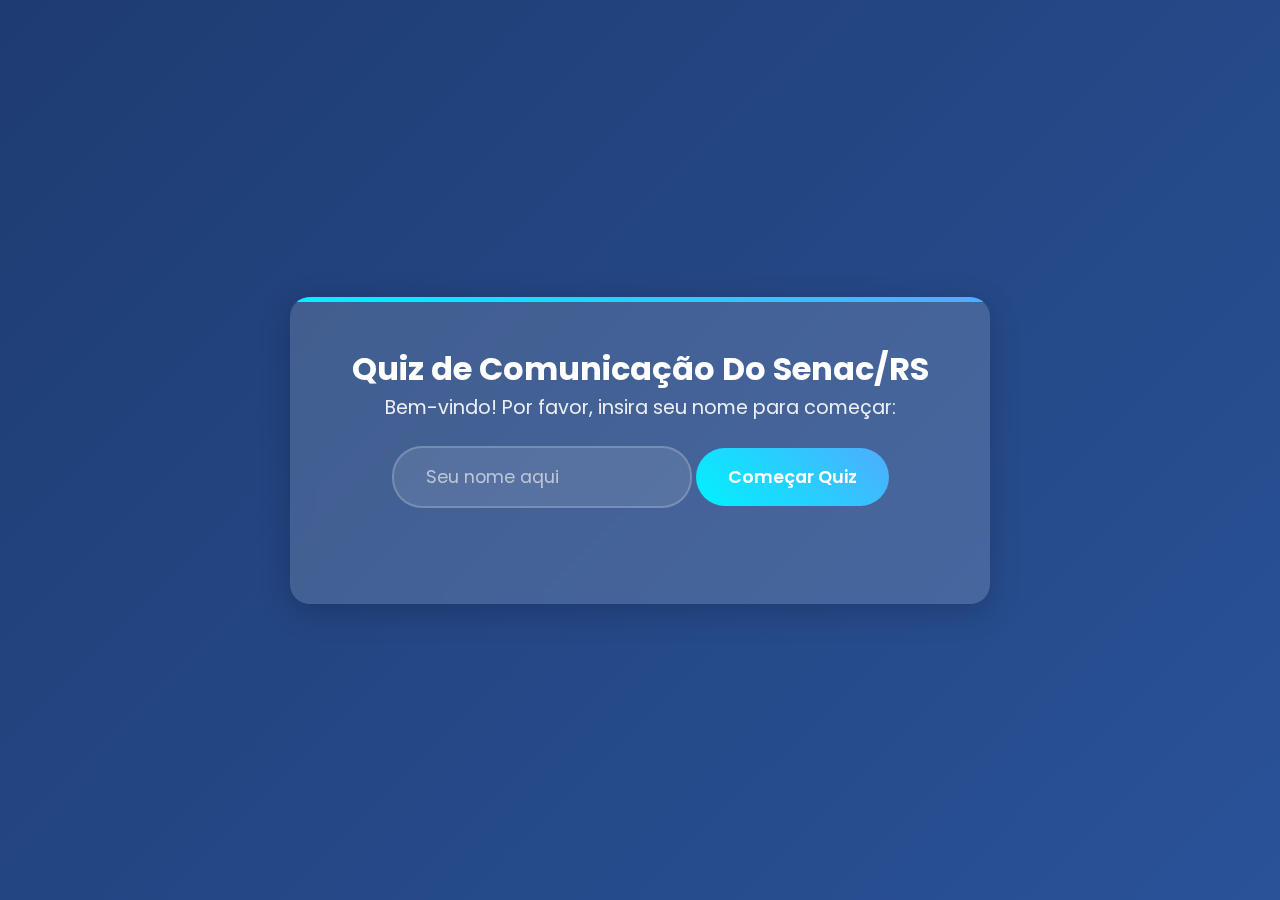
<file: index.html>
<!DOCTYPE html>
<html lang="pt-BR">
<head>
    <meta charset="UTF-8">
    <meta name="viewport" content="width=device-width, initial-scale=1.0">
    <title>Quiz de Comunicação</title>
    <link href="https://fonts.googleapis.com/css2?family=Poppins:wght@400;600&display=swap" rel="stylesheet">
    <link rel="stylesheet" href="styles.css">
</head>
<body>
<div class="quiz-container" id="quizContainer">
    <div class="player-name-container">
        <h1>Quiz de Comunicação Do Senac/RS</h1>
        <p class="welcome-text">Bem-vindo! Por favor, insira seu nome para começar:</p>
        <input type="text" id="playerName" class="player-name-input" placeholder="Seu nome aqui" maxlength="30">
        <button class="start-btn" onclick="startQuiz()">Começar Quiz</button>
    </div>
</div>
<script src="script.js"></script>
</body>
</html>
</file>
<file: styles.css>
* {
    margin: 0;
    padding: 0;
    box-sizing: border-box;
    font-family: 'Poppins', sans-serif;
}

body {
    background: linear-gradient(135deg, #1e3c72, #2a5298);
    min-height: 100vh;
    display: flex;
    justify-content: center;
    align-items: center;
    color: white;
    padding: 20px;
}

.quiz-container {
    background: rgba(255, 255, 255, 0.15);
    backdrop-filter: blur(10px);
    padding: 3rem;
    border-radius: 20px;
    box-shadow: 0 8px 32px rgba(0, 0, 0, 0.2);
    width: 90%;
    max-width: 700px;
    position: relative;
    overflow: hidden;
}

.quiz-container::before {
    content: '';
    position: absolute;
    top: 0;
    left: 0;
    width: 100%;
    height: 5px;
    background: linear-gradient(90deg, #00f2fe, #4facfe);
}

.player-name-container {
    text-align: center;
    margin-bottom: 2rem;
}

.player-name-input {
    background: rgba(255, 255, 255, 0.1);
    border: 2px solid rgba(255, 255, 255, 0.2);
    border-radius: 30px;
    padding: 1rem 2rem;
    width: 100%;
    max-width: 300px;
    color: white;
    font-size: 1.1rem;
    margin-bottom: 1rem;
    outline: none;
    transition: all 0.3s ease;
}

.player-name-input::placeholder {
    color: rgba(255, 255, 255, 0.6);
}

.player-name-input:focus {
    border-color: #4facfe;
    box-shadow: 0 0 15px rgba(79, 172, 254, 0.3);
}

.start-btn {
    background: linear-gradient(45deg, #00f2fe, #4facfe);
    color: white;
    border: none;
    padding: 1rem 2rem;
    border-radius: 30px;
    cursor: pointer;
    font-size: 1.1rem;
    font-weight: 600;
    transition: all 0.3s ease;
}

.start-btn:hover {
    transform: translateY(-2px);
    box-shadow: 0 5px 15px rgba(0,0,0,0.3);
}

.welcome-text {
    font-size: 1.2rem;
    margin-bottom: 1.5rem;
    color: rgba(255, 255, 255, 0.9);
}

.quiz-header {
    text-align: center;
    margin-bottom: 2.5rem;
    position: relative;
}

.quiz-header h1 {
    font-size: 2.2rem;
    margin-bottom: 1rem;
    background: linear-gradient(45deg, #00f2fe, #4facfe);
    -webkit-background-clip: text;
    -webkit-text-fill-color: transparent;
    text-shadow: 2px 2px 4px rgba(0,0,0,0.1);
}

.question {
    font-size: 1.3rem;
    margin-bottom: 2rem;
    line-height: 1.6;
    text-align: center;
}

.options {
    display: grid;
    gap: 1.2rem;
}

.option {
    background: rgba(255, 255, 255, 0.1);
    padding: 1.2rem;
    border-radius: 12px;
    cursor: pointer;
    transition: all 0.3s ease;
    border: 2px solid rgba(255, 255, 255, 0.1);
}

.option:hover {
    background: rgba(255, 255, 255, 0.2);
    transform: translateY(-3px);
    box-shadow: 0 5px 15px rgba(0,0,0,0.2);
}

.option.correct {
    background: linear-gradient(45deg, #00b09b, #96c93d);
    border-color: #00b09b;
}

.option.wrong {
    background: linear-gradient(45deg, #ff416c, #ff4b2b);
    border-color: #ff416c;
}

.score {
    background: rgba(255, 255, 255, 0.1);
    padding: 0.8rem 1.5rem;
    border-radius: 30px;
    display: inline-block;
    font-size: 1.2rem;
    margin-bottom: 1rem;
}

.next-btn {
    display: none;
    background: linear-gradient(45deg, #00f2fe, #4facfe);
    color: white;
    border: none;
    padding: 1rem 2rem;
    border-radius: 30px;
    cursor: pointer;
    margin-top: 1.5rem;
    width: 100%;
    font-size: 1.1rem;
    font-weight: 600;
    transition: all 0.3s ease;
}

.next-btn:hover {
    transform: translateY(-2px);
    box-shadow: 0 5px 15px rgba(0,0,0,0.3);
}

.feedback {
    margin-top: 1.5rem;
    text-align: center;
    font-size: 1.2rem;
    min-height: 1.5rem;
    padding: 0.5rem;
}

.difficulty-badge {
    background: rgba(255, 255, 255, 0.2);
    padding: 0.5rem 1rem;
    border-radius: 15px;
    font-size: 0.9rem;
    margin-bottom: 1rem;
    display: inline-block;
}

.difficulty-easy {
    color: #96c93d;
}

.difficulty-medium {
    color: #ffd700;
}

.difficulty-hard {
    color: #ff416c;
}

.youtube-resources {
    margin-top: 2rem;
    text-align: left;
}

.youtube-resources h2 {
    margin-bottom: 1rem;
    font-size: 1.4rem;
}

.youtube-resources a {
    color: #4facfe;
    text-decoration: none;
    display: block;
    margin: 0.5rem 0;
    padding: 0.5rem;
    background: rgba(255, 255, 255, 0.1);
    border-radius: 8px;
    transition: all 0.3s ease;
}

.youtube-resources a:hover {
    background: rgba(255, 255, 255, 0.2);
    transform: translateX(10px);
}

@keyframes pulse {
    0% { transform: scale(1); }
    50% { transform: scale(1.03); }
    100% { transform: scale(1); }
}

.pulse {
    animation: pulse 0.5s ease;
}


.retry-btn {
    margin-top: 20px;
    background: linear-gradient(45deg, #ff4b2b, #ff416c); /* Cor diferente para destacar */
    color: white;
    border: none;
    padding: 1rem 2rem;
    border-radius: 30px;
    cursor: pointer;
    font-size: 1.1rem;
    font-weight: 600;
    transition: all 0.3s ease;
}

.retry-btn:hover {
    transform: translateY(-2px);
    box-shadow: 0 5px 15px rgba(0,0,0,0.3);
}
</file>
